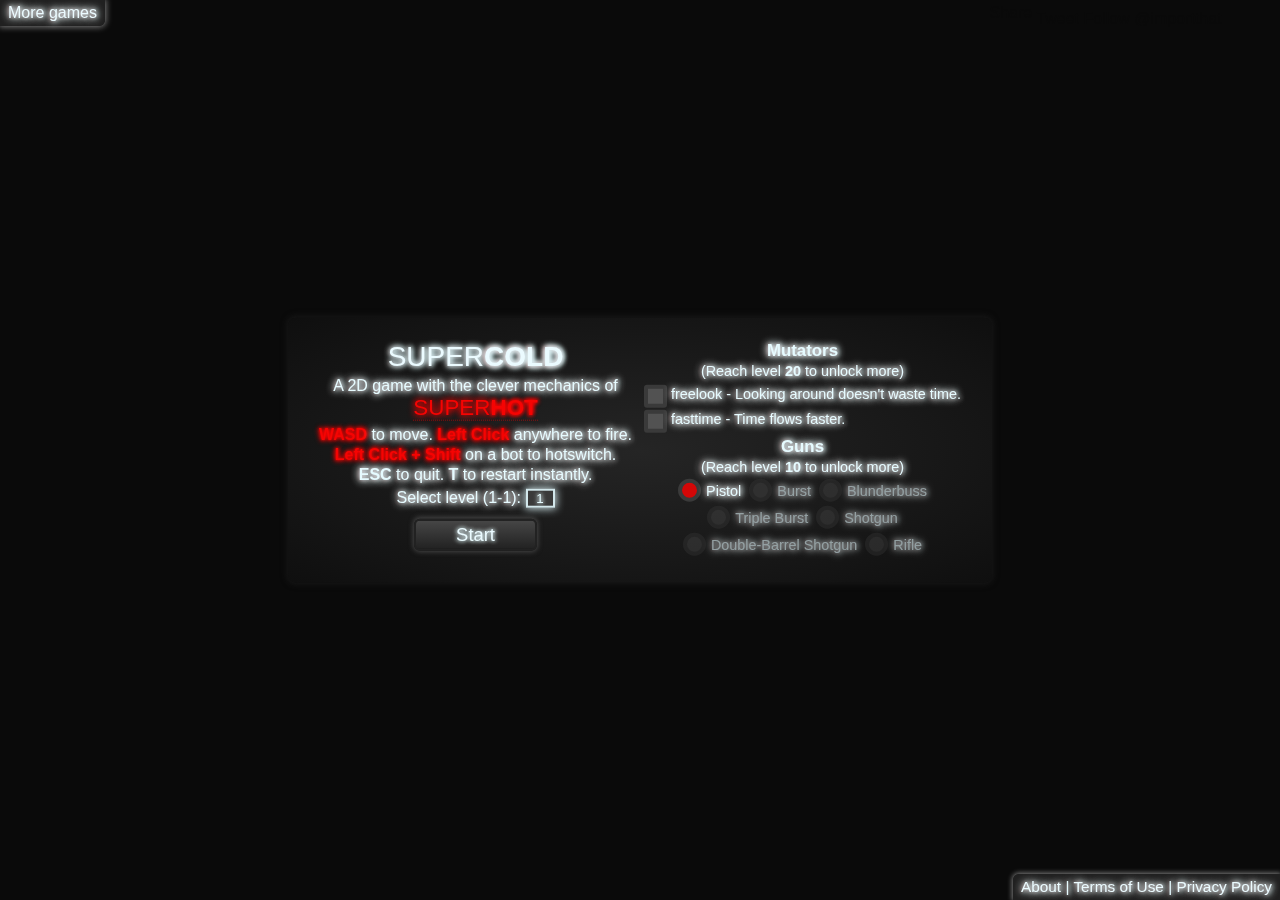
<file: index.html>
<!DOCTYPE html>
<html lang="en" manifest="cache.appcache">
    <head>
        <meta charset="UTF-8">

        <meta name="author" content="import-this">
        <meta name="application-name" content="SUPERCOLD">
        <meta name="description" content="A simple 2D browser game
            with the clever mechanics of SUPERHOT - #SUPERCOLD">
        <meta name="keywords" content="SUPERCOLD, SUPERHOT, game, 2D,
            HTML5, Phaser, import-this, github, github.io, open source">
        <meta name="robots" content="index, follow">

        <!-- Mobile devices magic. -->
        <meta name="viewport" content="width=device-width, height=device-height, minimal-ui,
            initial-scale=1, minimum-scale=1, maximum-scale=1, user-scalable=no">

        <!-- Open Graph for Facebook. -->
        <meta property="og:url" content="https://import-this.github.io/supercold/" />
        <meta property="og:type" content="website" />
        <meta property="og:title" content="SUPERCOLD" />
        <meta property="og:site_name" content="SUPERCOLD" />
        <meta property="og:image" content="https://import-this.github.io/supercold/img/wallpaper.png" />
        <meta property="og:description" content="A simple 2D browser game
            with the clever mechanics of SUPERHOT - #SUPERCOLD" />

        <!-- Google Search Console verification method. -->
        <meta name="google-site-verification" content="l3FLvijRzmzAxnDb7k-KtuYtiKbbELUQLsvJUs1YOs0" />

        <title>SUPERCOLD</title>

        <link rel="icon" href="/favicon.png" type="image/png" sizes="32x32">
        <link rel="icon" href="favicon.ico" type="image/x-icon">

        <link rel="stylesheet" type="text/css" href="css/supercold.css">

        <!-- ArrayBuffer and DataView support for IE9, required by P2 Physics. -->
        <script type="text/javascript" src="js/dataview-polyfill.js"></script>
        <script type="text/javascript" src="js/phaser-supercold.min.js"></script>

        <!-- Google Analytics -->
        <script>
            (function(i,s,o,g,r,a,m){i['GoogleAnalyticsObject']=r;i[r]=i[r]||function(){
            (i[r].q=i[r].q||[]).push(arguments)},i[r].l=1*new Date();a=s.createElement(o),
            m=s.getElementsByTagName(o)[0];a.async=1;a.src=g;m.parentNode.insertBefore(a,m)
            })(window,document,'script','https://www.google-analytics.com/analytics.js','ga');

            ga('create', 'UA-84136108-1', 'auto');
            ga('send', 'pageview');
        </script>
    </head>
    <body>
        <!-- Facebook JavaScript SDK -->
        <div id="fb-root"></div>
        <script>
            (function(d, s, id) {
                var js, fjs = d.getElementsByTagName(s)[0];
                if (d.getElementById(id)) return;
                js = d.createElement(s); js.id = id;
                js.src = "//connect.facebook.net/en_US/sdk.js#xfbml=1&version=v2.8";
                fjs.parentNode.insertBefore(js, fjs);
            }(document, 'script', 'facebook-jssdk'));
        </script>

        <div id="supercold-canvas">
            <!-- Phaser will insert the canvas here. -->
        </div>
        <div id="menu">
            <div id="more">
                <a href="https://import-this.github.io/">More games</a>
            </div>
            <div id="center" class="no-select no-touch-action">
                <div id="panes">
                    <div class="pane">
                        <h2 id="supercold">SUPER<span>COLD</span></h2>
                        <div id="description">
                            A 2D game with the clever mechanics of
                            <strong>
                                <a id="superhot" href="http://superhotgame.com/">SUPER<span>HOT</span></a>
                            </strong>
                        </div>
                        <div id="instructions">
                            <strong class="superhotkey">WASD</strong> to move.
                            <strong class="superhotkey">Left Click</strong> anywhere to fire.<br />
                            <strong class="superhotkey">Left Click + Shift</strong> on a bot to hotswitch.<br />
                            <strong>ESC</strong> to quit.
                            <strong>T</strong> to restart instantly.
                        </div>
                        <div>
                            Select level (1-<span id="maxlevel"></span>):
                            <input id="level" type="text" name="level" size="1" maxlength="3" required>
                        </div>
                        <div>
                            <button id="start" name="start" type="button">Start</button>
                        </div>
                    </div>
                    <div id="mutator-pane" class="pane">
                        <h3>Mutators</h3>
                        <div id="mutator-hint">
                            (Reach level <strong id="mutator-hint-level"></strong> to unlock more)
                        </div>
                        <div id="mutators">
                            <div>
                                <input id="freelook" type="checkbox">
                                <label for="freelook">
                                    <span></span>freelook - Looking around doesn't waste time.
                                </label>
                            </div>
                            <div>
                                <input id="fasttime" type="checkbox">
                                <label for="fasttime">
                                    <span></span>fasttime - Time flows faster.
                                </label>
                            </div>
                            <div>
                                <input id="fastgun" type="checkbox">
                                <label for="fastgun" class="locked50">
                                    <span></span>fastgun - You can shoot faster.
                                </label>
                            </div>
                            <div>
                                <input id="lmtdbull" type="checkbox">
                                <label for="lmtdbull" class="locked40">
                                    <span></span>lmtdbull - You have limited bullets.
                                </label>
                            </div>
                            <div>
                                <input id="bighead" type="checkbox">
                                <label for="bighead" class="locked20">
                                    <span></span>bighead - Bigger bots.
                                </label>
                            </div>
                            <div>
                                <input id="chibi" type="checkbox">
                                <label for="chibi" class="locked30">
                                    <span></span>chibi - Smaller bots.
                                </label>
                            </div>
                            <div style="display:none">
                                <input id="doge" type="checkbox">
                                <label for="doge" class="locked60">
                                    <span></span>doge - MEMES! VERY SUPER! SUCH HOT! WOW!
                                </label>
                            </div>
                            <div>
                                <input id="superhotswitch" type="checkbox">
                                <label for="superhotswitch" class="locked80">
                                    <span></span>superhotswitch - Hotswitch recharges faster.
                                </label>
                            </div>
                            <div style="display:none">
                                <input id="dodge" type="checkbox">
                                <label for="dodge" class="locked90">
                                    <span></span>dodge - Press <strong>CTRL</strong> while moving to dodge.
                                </label>
                            </div>
                            <div>
                                <input id="freezetime" type="checkbox">
                                <label for="freezetime" class="locked100">
                                    <span></span>freezetime - Time stands perfectly still.
                                </label>
                            </div>
                            <div>
                                <input id="godmode" type="checkbox">
                                <label for="godmode" class="locked120">
                                    <span></span>godmode - <strong>You are invincible!</strong>
                                </label>
                            </div>
                        </div>
                        <h3>Guns</h3>
                        <div id="gun-hint">
                            (Reach level <strong id="gun-hint-level"></strong> to unlock more)
                        </div>
                        <div id="guns">
                            <div>
                                <input id="pistol" type="radio" name="gun" value="pistol" checked>
                                <label for="pistol">
                                    <span></span>Pistol
                                </label>
                            </div>
                            <div>
                                <input id="burst" type="radio" name="gun" value="burst" disabled>
                                <label for="burst" class="disabled10">
                                    <span></span>Burst
                                </label>
                            </div>
                            <div>
                                <input id="blunderbuss" type="radio" name="gun" value="blunderbuss" disabled>
                                <label for="blunderbuss" class="disabled20">
                                    <span></span>Blunderbuss
                                </label>
                            </div>
                            <br/>

                            <div>
                                <input id="burst3" type="radio" name="gun" value="burst3" disabled>
                                <label for="burst3" class="disabled30">
                                    <span></span>Triple Burst
                                </label>
                            </div>
                            <div>
                                <input id="shotgun" type="radio" name="gun" value="shotgun" disabled>
                                <label for="shotgun" class="disabled40">
                                    <span></span>Shotgun
                                </label>
                            </div>
                            <br/>

                            <div>
                                <input id="dbshotgun" type="radio" name="gun" value="dbshotgun" disabled>
                                <label for="dbshotgun" class="disabled50">
                                    <span></span>Double-Barrel Shotgun
                                </label>
                            </div>
                            <div>
                                <input id="rifle" type="radio" name="gun" value="rifle" disabled>
                                <label for="rifle" class="disabled75">
                                    <span></span>Rifle
                                </label>
                            </div>
                        </div>
                    </div>
                </div>
            </div>
            <div id="top" class="social">
                <!-- Facebook Like and Share Buttons -->
                <div class="fb-like" data-href="https://www.facebook.com/supercoldgame/" data-layout="button" data-action="like" data-size="small" data-show-faces="false" data-share="false"></div>
                <div class="fb-share-button" data-href="https://www.facebook.com/supercoldgame/" data-layout="button" data-size="small" data-mobile-iframe="true"><a class="fb-xfbml-parse-ignore" target="_blank" href="https://www.facebook.com/sharer/sharer.php?u=https%3A%2F%2Fwww.facebook.com%2Fsupercoldgame%2F&amp;src=sdkpreparse">Share</a></div>
                <!-- Twitter Buttons -->
                <a href="https://twitter.com/share" class="twitter-share-button" data-text="SUPERCOLD! The 2D web game where time moves when you move!" data-url="https://git.io/supercold" data-via="importthat" data-hashtags="SUPERCOLD" data-show-count="false">Tweet</a><script async src="//platform.twitter.com/widgets.js" charset="utf-8"></script>
                <a href="https://twitter.com/importthat" class="twitter-follow-button" data-show-screen-name="false" data-show-count="false">Follow @importthat</a><script async src="//platform.twitter.com/widgets.js" charset="utf-8"></script>
                <!-- GitHub Star Button (https://ghbtns.com/ with modifications) -->
                <iframe src="https://ghbtns.com/github-btn.html?user=import-this&repo=supercold&type=star" scrolling="0" width="50" height="20"></iframe>
            </div>
            <div id="bottom">
                <a href="about.html" title="About the game">About</a> |
                <a href="terms.html" title="About usage rules">Terms of Use</a> |
                <a href="privacy.html" title="About collected info">Privacy Policy</a>
            </div>
        </div>
        <div id="tips" class="no-select no-touch-action">
            <div class="tip">
                Don't rush it!
            </div>
            <div class="tip">
                You can destroy enemy bullets with your bullets!
            </div>
            <div class="tip">
                Bots can kill each other if you make them get in each others way.
            </div>
            <div class="tip">
                Sometimes bots try to dodge your bullets.
            </div>
            <div class="tip">
                Time moves slightly faster when you rotate.
            </div>
            <div class="tip">
                Be careful not to trap yourself in the corners.
            </div>
            <div class="tip">
                Try to stay in the center.
            </div>
            <div class="tip">
                Try out some of the several mutators.
            </div>
            <div class="tip">
                Reach level <strong>120</strong> for a really fun mutator!
            </div>
            <div class="tip">
                If you are playing with limited bullets and you run out,<br/>
                your only option is to make the bots kill each other.
            </div>
            <div class="tip">
                Hotswitching is powerful. Use it intelligently.
            </div>
            <div class="tip">
                You can also fire by pressing the spacebar.
            </div>
            <div class="tip">
                You can also hotswitch by right clicking on a bot,<br/>
                but it may not work correctly in your browser.<br/>
                Try at your own risk.
            </div>
        </div>
        <div id="hint">
            press 'T' to restart instantly
        </div>

        <script type="text/javascript" src="js/supercold.js"></script>
        <script type="text/javascript">
            /*globals Supercold */
            (function(document) {
                "use strict";

                // As of February 2017, Chrome, Opera, FF and IE (at least on Windows)
                // trigger the default action for the contextmenu event, despite Phaser.
                // Chrome also demonstrates the following behaviour:
                // https://github.com/photonstorm/phaser/issues/2286
                document.getElementById('supercold-canvas')
                    .addEventListener('contextmenu', function(event) {
                        event.preventDefault();
                    }, false);

                Array.prototype.forEach.call(document.querySelectorAll('#mutators label'), function(input) {
                    // Prevent text selection on successive clicks.
                    input.addEventListener('mousedown', function onMousedown(event) {
                        event.preventDefault();     // but let the event propagate!
                    }, false);
                });

                // Let the game begin!
                Supercold.play('supercold-canvas');
            }(document));
        </script>

        <!-- Adblock detection -->
        <script type="text/javascript" src="js/ads.js"></script>
        <script type="text/javascript">
            (function() {
                if (!window.noAdblock) {
                    // Adblock detected!

                } else {

                }
            }());
        </script>
    </body>
</html>
</file>
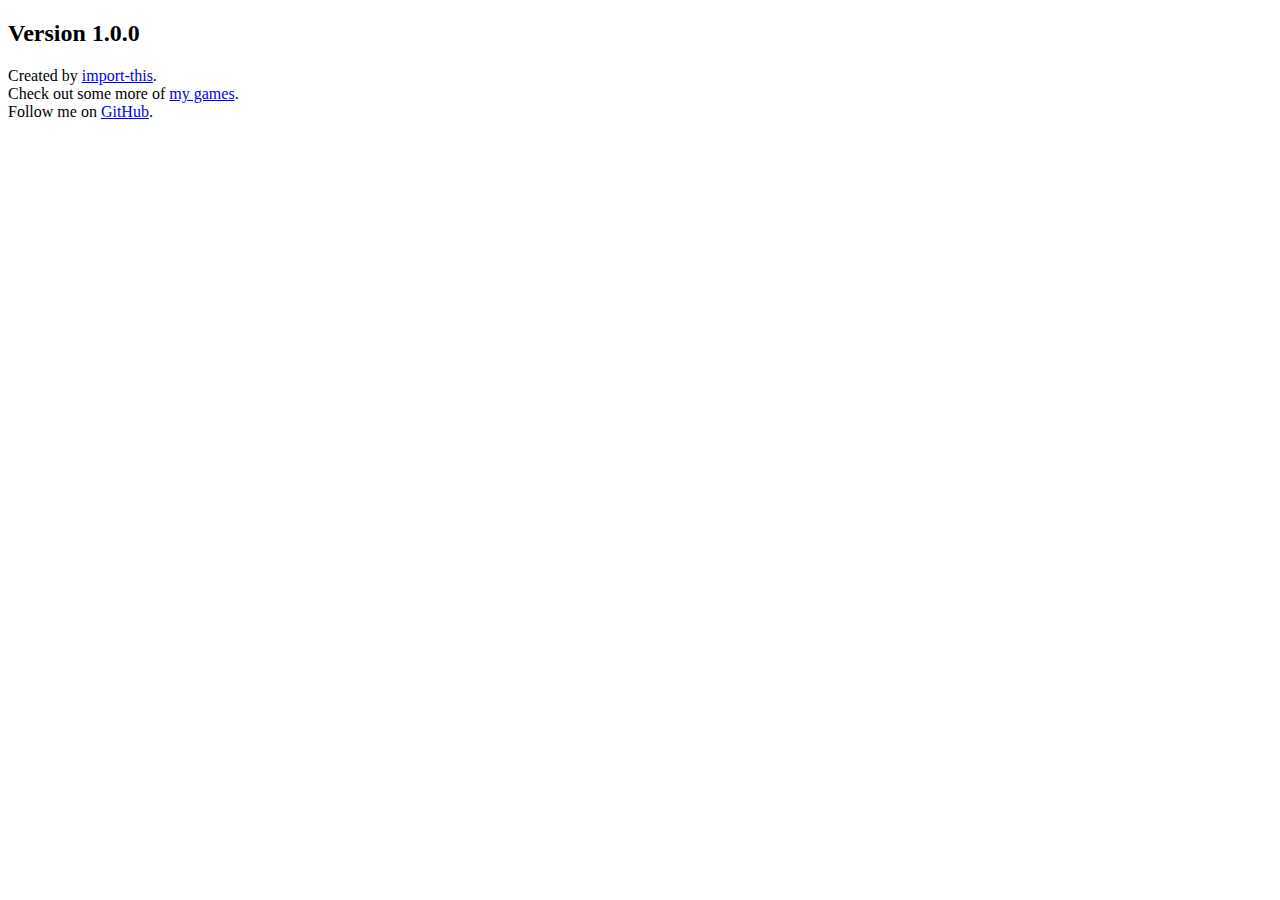
<file: about.html>
<!DOCTYPE html>
<html manifest="cache.appcache">
    <head>
        <meta charset="UTF-8">

        <meta name="author" content="import-this">
        <meta name="application-name" content="SUPERCOLD">
        <meta name="description" content="A simple and crude 2D HTML5 game
            with the clever mechanics of SUPERHOT - About">
        <meta name="keywords" content="SUPERCOLD, SUPERHOT, clone, game, 2D,
            HTML5, Phaser, import-this, github, github.io, open source">
        <meta name="robots" content="index, follow">

        <!-- Mobile devices magic. -->
        <meta name="viewport" content="width=device-width, minimal-ui">

        <!-- Open Graph for Facebook. -->
        <meta property="og:url" content="https://import-this.github.io/supercold/" />
        <meta property="og:type" content="website" />
        <meta property="og:title" content="SUPERCOLD" />
        <meta property="og:site_name" content="SUPERCOLD" />
        <meta property="og:image" content="https://import-this.github.io/supercold/img/wallpaper.png" />
        <meta property="og:description" content="A simple and crude 2D HTML5 game
            with the clever mechanics of SUPERHOT - #SUPERCOLD" />

        <title>About SUPERCOLD</title>

        <!-- Google Analytics -->
        <script>
            (function(i,s,o,g,r,a,m){i['GoogleAnalyticsObject']=r;i[r]=i[r]||function(){
            (i[r].q=i[r].q||[]).push(arguments)},i[r].l=1*new Date();a=s.createElement(o),
            m=s.getElementsByTagName(o)[0];a.async=1;a.src=g;m.parentNode.insertBefore(a,m)
            })(window,document,'script','https://www.google-analytics.com/analytics.js','ga');

            ga('create', 'UA-84136108-1', 'auto');
            ga('send', 'pageview');
        </script>
    </head>
    <body>
        <h2>Version 1.0.0</h2>
        <p>
            Created by <a href="https://import-this.github.io/" title="GitHub profile">import-this</a>.<br />
            Check out some more of <a href="https://import-this.github.io/">my games</a>.<br />
            Follow me on <a href="https://github.com/import-this/" title="GitHub profile">GitHub</a>.
        </p>
    </body>
</html>
</file>
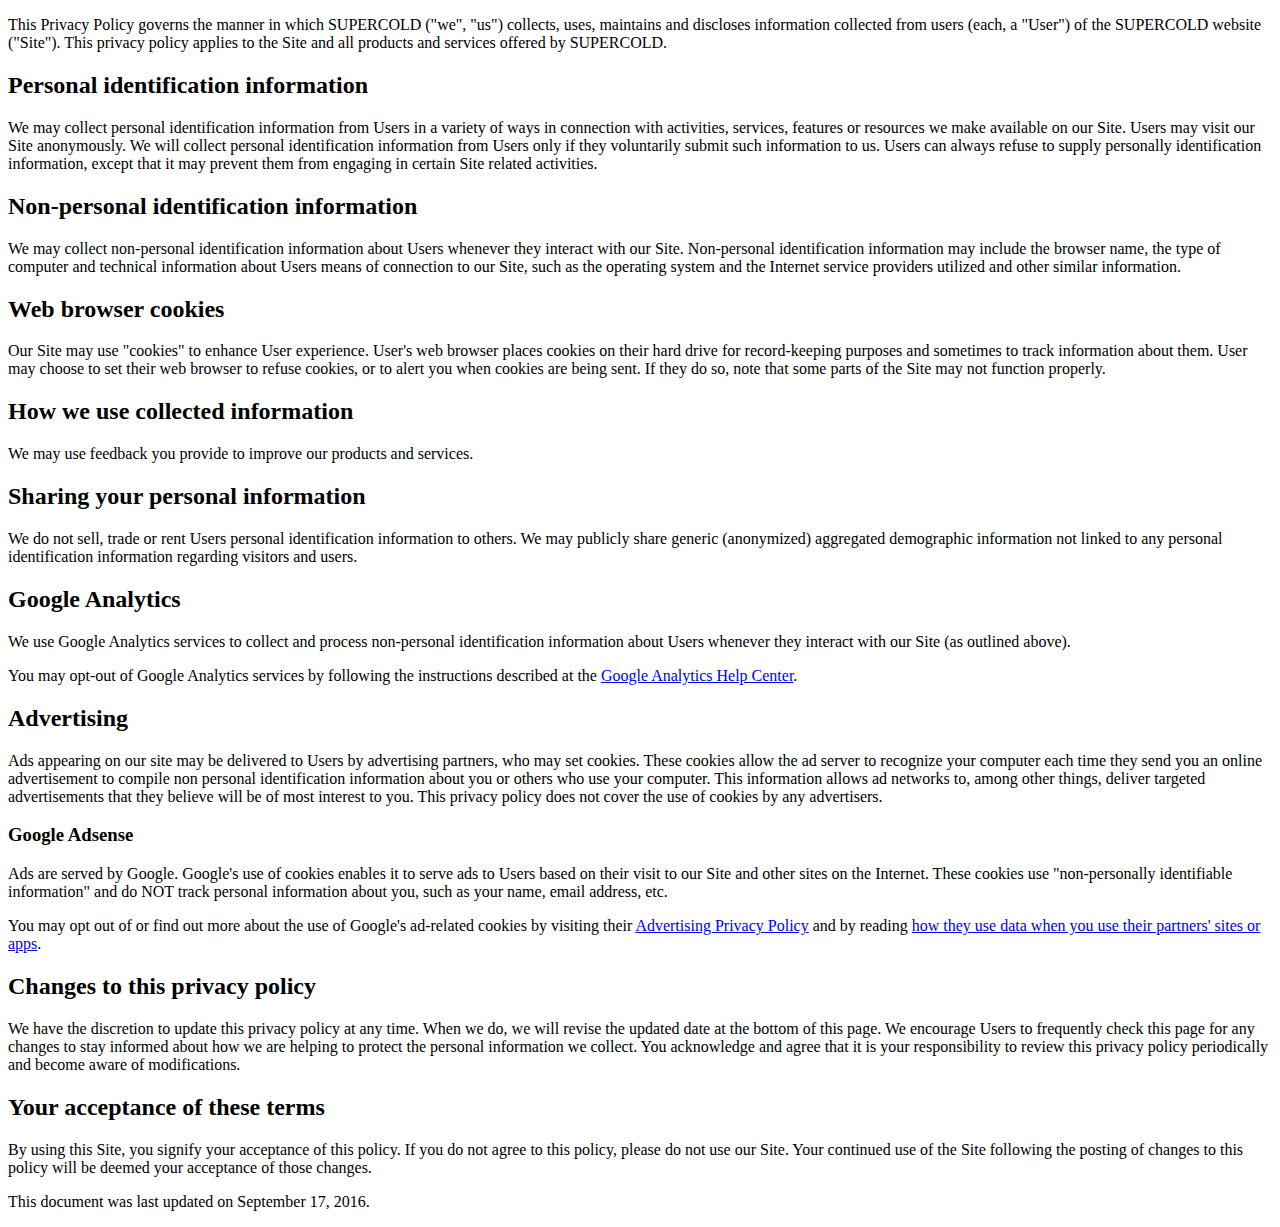
<file: privacy.html>
<!DOCTYPE html>
<html manifest="cache.appcache">
    <head>
        <meta charset="UTF-8">

        <meta name="author" content="import-this">
        <meta name="application-name" content="SUPERCOLD">
        <meta name="description" content="A simple and crude 2D HTML5 game
            with the clever mechanics of SUPERHOT - Privacy">
        <meta name="keywords" content="SUPERCOLD, SUPERHOT, clone, game, 2D,
            HTML5, Phaser, import-this, github, github.io, open source">
        <meta name="robots" content="index, follow">

        <!-- Mobile devices magic. -->
        <meta name="viewport" content="width=device-width, minimal-ui">

        <!-- Open Graph for Facebook. -->
        <meta property="og:url" content="https://import-this.github.io/supercold/" />
        <meta property="og:type" content="website" />
        <meta property="og:title" content="SUPERCOLD" />
        <meta property="og:site_name" content="SUPERCOLD" />
        <meta property="og:image" content="https://import-this.github.io/supercold/img/wallpaper.png" />
        <meta property="og:description" content="A simple and crude 2D HTML5 game
            with the clever mechanics of SUPERHOT - #SUPERCOLD" />

        <title>Privacy Policy - SUPERCOLD</title>

        <!-- Google Analytics -->
        <script>
            (function(i,s,o,g,r,a,m){i['GoogleAnalyticsObject']=r;i[r]=i[r]||function(){
            (i[r].q=i[r].q||[]).push(arguments)},i[r].l=1*new Date();a=s.createElement(o),
            m=s.getElementsByTagName(o)[0];a.async=1;a.src=g;m.parentNode.insertBefore(a,m)
            })(window,document,'script','https://www.google-analytics.com/analytics.js','ga');

            ga('create', 'UA-84136108-1', 'auto');
            ga('send', 'pageview');
        </script>
    </head>
    <body>
        <p>
            This Privacy Policy governs the manner in which SUPERCOLD ("we", "us") collects,
            uses, maintains and discloses information collected from users (each, a "User")
            of the SUPERCOLD website ("Site"). This privacy policy applies to the Site and
            all products and services offered by SUPERCOLD.
        </p>
        <h2>Personal identification information</h2>
        <p>
            We may collect personal identification information from Users in a variety
            of ways in connection with activities, services, features or resources we
            make available on our Site. Users may visit our Site anonymously. We will
            collect personal identification information from Users only if they voluntarily
            submit such information to us. Users can always refuse to supply personally
            identification information, except that it may prevent them from engaging in
            certain Site related activities.
        </p>
        <h2>Non-personal identification information</h2>
        <p>
            We may collect non-personal identification information about Users whenever
            they interact with our Site. Non-personal identification information may
            include the browser name, the type of computer and technical information
            about Users means of connection to our Site, such as the operating system
            and the Internet service providers utilized and other similar information.
        </p>
        <h2>Web browser cookies</h2>
        <p>
            Our Site may use "cookies" to enhance User experience. User's web browser
            places cookies on their hard drive for record-keeping purposes and sometimes
            to track information about them. User may choose to set their web browser to
            refuse cookies, or to alert you when cookies are being sent. If they do so,
            note that some parts of the Site may not function properly.
        </p>
        <h2>How we use collected information</h2>
        <p>
            We may use feedback you provide to improve our products and services.
        </p>
        <h2>Sharing your personal information</h2>
        <p>
            We do not sell, trade or rent Users personal identification information
            to others. We may publicly share generic (anonymized) aggregated demographic
            information not linked to any personal identification information regarding
            visitors and users.
        </p>
        <h2>Google Analytics</h2>
        <p>
            We use Google Analytics services to collect and process non-personal
            identification information about Users whenever they interact with our Site
            (as outlined above).
        </p>
        <p>
            You may opt-out of Google Analytics services by following the instructions
            described at the <a href="https://support.google.com/analytics/answer/181881">
            Google Analytics Help Center</a>.
        </p>
        <h2>Advertising</h2>
        <p>
            Ads appearing on our site may be delivered to Users by advertising partners,
            who may set cookies. These cookies allow the ad server to recognize your
            computer each time they send you an online advertisement to compile non
            personal identification information about you or others who use your computer.
            This information allows ad networks to, among other things, deliver targeted
            advertisements that they believe will be of most interest to you. This privacy
            policy does not cover the use of cookies by any advertisers.
        </p>
        <h3>Google Adsense</h3>
        <p>
            Ads are served by Google. Google's use of cookies enables it to serve
            ads to Users based on their visit to our Site and other sites on the
            Internet. These cookies use "non-personally identifiable information"
            and do NOT track personal information about you, such as your name,
            email address, etc.
        </p>
        <p>
            You may opt out of or find out more about the use of Google's ad-related
            cookies by visiting their
            <a href="https://www.google.com/policies/technologies/ads/">
            Advertising Privacy Policy</a>
            and by reading
            <a href="https://www.google.com/policies/privacy/partners">
            how they use data when you use their partners' sites or apps</a>.
        </p>
        <h2>Changes to this privacy policy</h2>
        <p>
            We have the discretion to update this privacy policy at any time. When
            we do, we will revise the updated date at the bottom of this page. We
            encourage Users to frequently check this page for any changes to stay
            informed about how we are helping to protect the personal information
            we collect. You acknowledge and agree that it is your responsibility
            to review this privacy policy periodically and become aware of modifications.
        </p>
        <h2>Your acceptance of these terms</h2>
        <p>
            By using this Site, you signify your acceptance of this policy. If you do
            not agree to this policy, please do not use our Site. Your continued use
            of the Site following the posting of changes to this policy will be deemed
            your acceptance of those changes.
        </p>
        <p>
            This document was last updated on September 17, 2016.
        </p>
    </body>
</html>
</file>
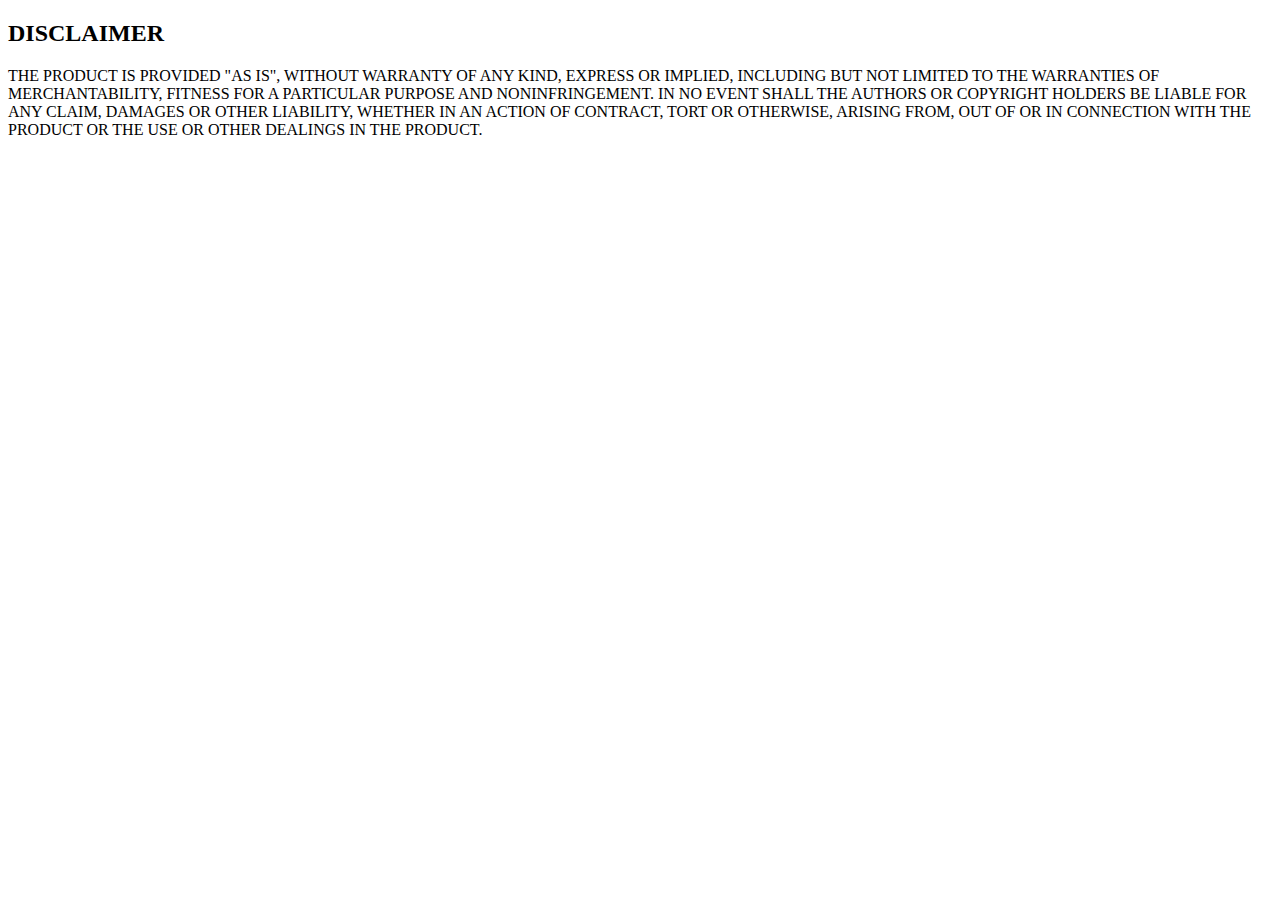
<file: terms.html>
<!DOCTYPE html>
<html manifest="cache.appcache">
    <head>
        <meta charset="UTF-8">

        <meta name="author" content="import-this">
        <meta name="application-name" content="SUPERCOLD">
        <meta name="description" content="A simple and crude 2D HTML5 game
            with the clever mechanics of SUPERHOT - Terms of Use">
        <meta name="keywords" content="SUPERCOLD, SUPERHOT, clone, game, 2D,
            HTML5, Phaser, import-this, github, github.io, open source">
        <meta name="robots" content="index, follow">

        <!-- Mobile devices magic. -->
        <meta name="viewport" content="width=device-width, minimal-ui">

        <!-- Open Graph for Facebook. -->
        <meta property="og:url" content="https://import-this.github.io/supercold/" />
        <meta property="og:type" content="website" />
        <meta property="og:title" content="SUPERCOLD" />
        <meta property="og:site_name" content="SUPERCOLD" />
        <meta property="og:image" content="https://import-this.github.io/supercold/img/wallpaper.png" />
        <meta property="og:description" content="A simple and crude 2D HTML5 game
            with the clever mechanics of SUPERHOT - #SUPERCOLD" />

        <title>Terms of Use - SUPERCOLD</title>

        <!-- Google Analytics -->
        <script>
            (function(i,s,o,g,r,a,m){i['GoogleAnalyticsObject']=r;i[r]=i[r]||function(){
            (i[r].q=i[r].q||[]).push(arguments)},i[r].l=1*new Date();a=s.createElement(o),
            m=s.getElementsByTagName(o)[0];a.async=1;a.src=g;m.parentNode.insertBefore(a,m)
            })(window,document,'script','https://www.google-analytics.com/analytics.js','ga');

            ga('create', 'UA-84136108-1', 'auto');
            ga('send', 'pageview');
        </script>
    </head>
    <body>
        <h2>DISCLAIMER</h2>
        <p>
            THE PRODUCT IS PROVIDED "AS IS", WITHOUT WARRANTY OF ANY KIND,
            EXPRESS OR IMPLIED, INCLUDING BUT NOT LIMITED TO THE WARRANTIES OF
            MERCHANTABILITY, FITNESS FOR A PARTICULAR PURPOSE AND NONINFRINGEMENT.
            IN NO EVENT SHALL THE AUTHORS OR COPYRIGHT HOLDERS BE LIABLE FOR ANY
            CLAIM, DAMAGES OR OTHER LIABILITY, WHETHER IN AN ACTION OF CONTRACT,
            TORT OR OTHERWISE, ARISING FROM, OUT OF OR IN CONNECTION WITH THE
            PRODUCT OR THE USE OR OTHER DEALINGS IN THE PRODUCT.
        </p>
    </body>
</html>
</file>
<file: css/supercold.css>
* {
    margin: 0;
    padding: 0;
}

/* https://www.paulirish.com/2012/box-sizing-border-box-ftw/ */
html {
    -webkit-box-sizing: border-box;
       -moz-box-sizing: border-box;
            box-sizing: border-box;
}
*, *:before, *:after {
    -webkit-box-sizing: inherit;
       -moz-box-sizing: inherit;
            box-sizing: inherit;
}

/* Responsive typography. Ugh! */
body {
    font-size: 14px;
}
@media (min-width: 768px) {
    body {
        font-size: 16px;
    }
}

/* Fancy checkboxes */
/* http://stackoverflow.com/questions/4148499/how-to-style-checkbox-using-css */
input[type='checkbox'] {
    display: none;
}
input[type='checkbox'] + label {
    position: relative;
    cursor: pointer;
}
input[type='checkbox'] + label > span {
    -webkit-box-sizing: content-box;
       -moz-box-sizing: content-box;
            box-sizing: content-box;

    display: inline-block;
    /* The text is not aligned exactly with the checkbox. */
    vertical-align: -3px;
    width: 15px;
    height: 15px;
    margin-right: 4px;
    color: rgb(245, 4, 3);
    text-shadow: -1px 1px 6px rgb(245, 4, 3),
                 1px -1px 6px rgb(245, 4, 3);
    background-color: #525252;
    text-align: center;
    cursor: pointer;

    border: 4px solid #3a3a3a;
    border-radius: 3px;
}
input[type='checkbox'] + label > span::before {
    content: '\2714';       /* Tick sign. */
    opacity: 0;
    /* The tick sign is not placed exactly in the center. */
    position: relative;
    top: -3px;
}
input[type='checkbox'] + label:hover > span::before {
    opacity: 0.6;
}
input[type='checkbox']:checked + label > span::before {
    opacity: 1;
}

/* Fancy radio buttons */
input[type='radio'] {
    display: none;
}
input[type='radio'] + label {
    position: relative;
    cursor: pointer;
}
input[type='radio'] + label > span {
    -webkit-box-sizing: content-box;
       -moz-box-sizing: content-box;
            box-sizing: content-box;

    display: inline-block;
    /* The text is not aligned exactly with the radio button. */
    vertical-align: -6px;
    width: 15px;
    height: 15px;
    margin-right: 5px;
    color: rgb(245, 4, 3);
    text-shadow: -1px 1px 6px rgb(245, 4, 3),
                 1px -1px 6px rgb(245, 4, 3);
    background-color: #525252;
    text-align: center;
    cursor: pointer;

    border: 4px solid #3a3a3a;
    border-radius: 100%;
}
input[type='radio'] + label:hover > span {
    background-color: rgba(245, 4, 3, 0.6);
}
input[type='radio']:checked + label > span {
    background-color: rgba(245, 4, 3, 0.85);
}
/* Disabled radio buttons need something extra. */
input[type='radio']:disabled + label, input[type='radio']:disabled  + label > span {
    opacity: 0.6;
    cursor: default;
}
input[type='radio']:disabled  + label:hover > span {
    background-color: #525252;
}

/* http://stackoverflow.com/a/4407335/1751037 */
.no-select {
    -webkit-touch-callout: none;    /* iOS Safari */
      -webkit-user-select: none;    /* Chrome/Safari/Opera */
       -khtml-user-select: none;    /* Konqueror */
         -moz-user-select: none;    /* Firefox */
          -ms-user-select: none;    /* Internet Explorer/Edge */
              user-select: none;
    cursor: default;
}
.no-touch-action {
    -ms-touch-action: none;
        touch-action: none;
}

html, body, #supercold-canvas {
    width: 100%;
    height: 100%;
    overflow: hidden;               /* no scrollbar */
}
body {
    font-family: Helvetica, Arial;
    color: rgb(230, 251, 255);
    text-shadow: 0px -1px 8px rgba(230, 251, 255, 1),
                 0px  1px 8px rgba(230, 251, 255, 1),
                -1px  0px 4px rgba(245, 4, 3, 0.275),
                 1px  0px 4px rgba(220, 250, 255, 1);
    background-color: rgb(10, 10, 10);
}
a {
    color: rgb(235, 251, 255);
    text-decoration: none;
}
button {
    margin: 4px 0;
    padding: 3px 40px;

    font-size: 1.15em;
    color: rgb(235, 251, 255);
    text-shadow: -1px 0 4px rgb(230, 251, 255),
                  1px 0 4px rgb(230, 251, 255);

    background-color: rgb(34, 34, 34);
    background: -webkit-linear-gradient(top, rgb(70, 70, 70), rgb(34, 34, 34));
    background:    -moz-linear-gradient(top, rgb(70, 70, 70), rgb(34, 34, 34));
    background:     -ms-linear-gradient(top, rgb(70, 70, 70), rgb(34, 34, 34));
    background:      -o-linear-gradient(top, rgb(70, 70, 70), rgb(34, 34, 34));
    background:   linear-gradient(to bottom, rgb(70, 70, 70), rgb(34, 34, 34));

    border: 2px solid rgb(34, 34, 34);
    border-radius: 6px;

    -webkit-box-shadow: 0 0 5px 1px rgb(70, 70, 70);
            box-shadow: 0 0 5px 1px rgb(70, 70, 70);

    -webkit-transition-duration: 0.2s;
       -moz-transition-duration: 0.2s;
         -o-transition-duration: 0.2s;
            transition-duration: 0.2s;
}
button:hover {
    color: rgb(34, 34, 34);
    text-shadow: -1px 0 2px rgb(34, 34, 34),
                  1px 0 2px rgb(34, 34, 34);

    background-color: rgb(245, 4, 3);
    background: -webkit-linear-gradient(top, rgb(245, 30, 30), rgb(245, 4, 3));
    background:    -moz-linear-gradient(top, rgb(245, 30, 30), rgb(245, 4, 3));
    background:     -ms-linear-gradient(top, rgb(245, 30, 30), rgb(245, 4, 3));
    background:      -o-linear-gradient(top, rgb(245, 30, 30), rgb(245, 4, 3));
    background:   linear-gradient(to bottom, rgb(245, 30, 30), rgb(245, 4, 3));

    border: 2px solid #f44336;

    -webkit-box-shadow: 0 0 5px 1px rgb(245, 4, 3);
            box-shadow: 0 0 5px 1px rgb(245, 4, 3);
}

#center {
    position: fixed;
    left: 50%;
    top: 50%;
    -webkit-transform: translate(-50%, -50%);
       -moz-transform: translate(-50%, -50%);
        -ms-transform: translate(-50%, -50%);
         -o-transform: translate(-50%, -50%);
            transform: translate(-50%, -50%);

    min-width: 704px;
    text-align: center;
    padding: 0.675em 1em;
    border-radius: 8px;

    background-color: rgba(40, 40, 40, 0.925);
    background: -webkit-radial-gradient(rgba(40, 40, 40, 0.925), rgba(16, 16, 16, 0.925));
    background:    -moz-radial-gradient(rgba(40, 40, 40, 0.925), rgba(16, 16, 16, 0.925));
    background:     -ms-radial-gradient(rgba(40, 40, 40, 0.925), rgba(16, 16, 16, 0.925));
    background:      -o-radial-gradient(rgba(40, 40, 40, 0.925), rgba(16, 16, 16, 0.925));
    background:         radial-gradient(rgba(40, 40, 40, 0.925), rgba(16, 16, 16, 0.925));

    -webkit-box-shadow: 0 0 6px 1px rgb(24, 24, 24);
            box-shadow: 0 0 6px 1px rgb(24, 24, 24);
}
#panes {
    display: table;
    margin: 0 auto;
    border-spacing: 0.75em;
}
.pane {
    display: table-cell;
    vertical-align: middle;
}
.pane div {
    margin: 4px 0;
}

#supercold {
    font-size: 1.75em;
    font-weight: lighter;

    color: rgb(235, 251, 255);
    text-shadow: 0px -1px 6px rgba(220, 251, 255, 1),
                 0px  1px 6px rgba(220, 251, 255, 1),
                -1px  0px 4px rgba(245, 4, 3, 0.225),
                 1px  0px 4px rgba(220, 250, 255, 1);
}
#supercold span {
    text-shadow: 0px  0px 6px rgba(220, 251, 255, 1),
                 0px -1px 6px rgba(220, 251, 255, 1),
                 0px  1px 6px rgba(220, 251, 255, 1),
                -1px  0px 4px rgba(245, 4, 3, 0.725),
                 1px  0px 4px rgba(220, 251, 255, 1);
}
#superhot {
    cursor: pointer;
    font-size: 1.4em;
    border-bottom: 1px dotted rgba(245, 4, 3, 0.5);
    color: rgb(245, 4, 3);
    text-shadow: -1px 1px 6px rgb(245, 4, 3),
                 1px -1px 6px rgb(245, 4, 3);
}
#superhot span {
    text-shadow: 0px 0px 4px rgb(245, 4, 3),
                -1px 1px 4px rgb(245, 4, 3),
                1px -1px 4px rgb(245, 4, 3);
}
#supercold, #superhot {
    font-weight: normal;
}
#supercold span, #superhot span {
    font-weight: bold;
}

#description strong {
    display: block;
}
#instructions {
    line-height: 1.25;
}
#instructions .superhotkey {
    color: rgb(245, 4, 3);
    text-shadow: 0px  0px 3px rgb(245, 4, 3),
                -1px  1px 5px rgb(245, 4, 3),
                 1px -1px 5px rgb(245, 4, 3);
}
#level {
    color: rgb(230, 251, 255);
    background-color: #3a3a3a;
    text-align: center;
    border: 2px solid rgb(210, 231, 235);
    text-shadow: -1px 0 4px rgb(230, 251, 255),
                  1px 0 4px rgb(230, 251, 255);
    -webkit-box-shadow: 0 0 8px 1px rgb(210, 231, 235);
            box-shadow: 0 0 8px 1px rgb(210, 231, 235);
}
#start {
    cursor: pointer;
    margin-top: 0.4em;
}

#mutator-pane {
    font-size: 0.9em;
}
#mutator-pane div {
    margin: 2px 0;
}
#mutators {
    display: inline-block;
    text-align: left;
}
#guns > div {
    display: inline-block;
    padding: 0 2px;
}
.locked10, .locked20, .locked30, .locked40, .locked50, .locked60, .locked70,
.locked75, .locked80, .locked90, .locked100, .locked120 {
    display: none;
}

#more {
    position: fixed;
    top: 0;
    left: 0;
    padding: 4px 8px;

    background-color: rgba(40, 40, 40, 0.75);
    border-bottom-right-radius: 6px;

    -webkit-box-shadow: 0 0 6px 1px rgb(128, 128, 128);
            box-shadow: 0 0 6px 1px rgb(128, 128, 128);
}
#bottom {
    position: fixed;
    bottom: 0;
    right: 0;
    padding: 4px 8px;

    font-size: 0.96em;
    background-color: rgba(40, 40, 40, 0.75);
    border-top-left-radius: 6px;

    -webkit-box-shadow: 0 0 5px 1px rgb(128, 128, 128);
            box-shadow: 0 0 5px 1px rgb(128, 128, 128);
}
#top {
    position: fixed;
    top: 4px;
    right: 4px;
}
#top a {
    /* Hide text of FB share and Twitter buttons until the plugins have loaded. */
    color: rgb(10, 10, 10);
    text-shadow: none;
}
#top > div {
    vertical-align: top;
    /* Override default FB display style for mobile. */
    display: inline-block;
}
#top > iframe {
    /* Use this instead of frameborder=0. */
    border: none;
}

#tips, #hint {
    display: none;
    pointer-events: none;
    position: fixed;
    left: 0;
    width: 100%;
    text-align: center;
    font-size: 1.5em;
    color: rgb(242, 251, 255);
    text-shadow: 0 -1px 7px rgba(242, 251, 255, 0.975),
                 0  1px 7px rgba(242, 251, 255, 0.975);
}
#tips {
    top: 13%;
}
#hint {
    bottom: 13%;
}
@media (min-width: 550px) {
    #tips, #hint {
        font-size: 2em;
    }
}
@media (min-width: 768px) {
    #tips, #hint {
        font-size: 2.5em;
    }
}
.tip {
    display: none;
}
</file>
